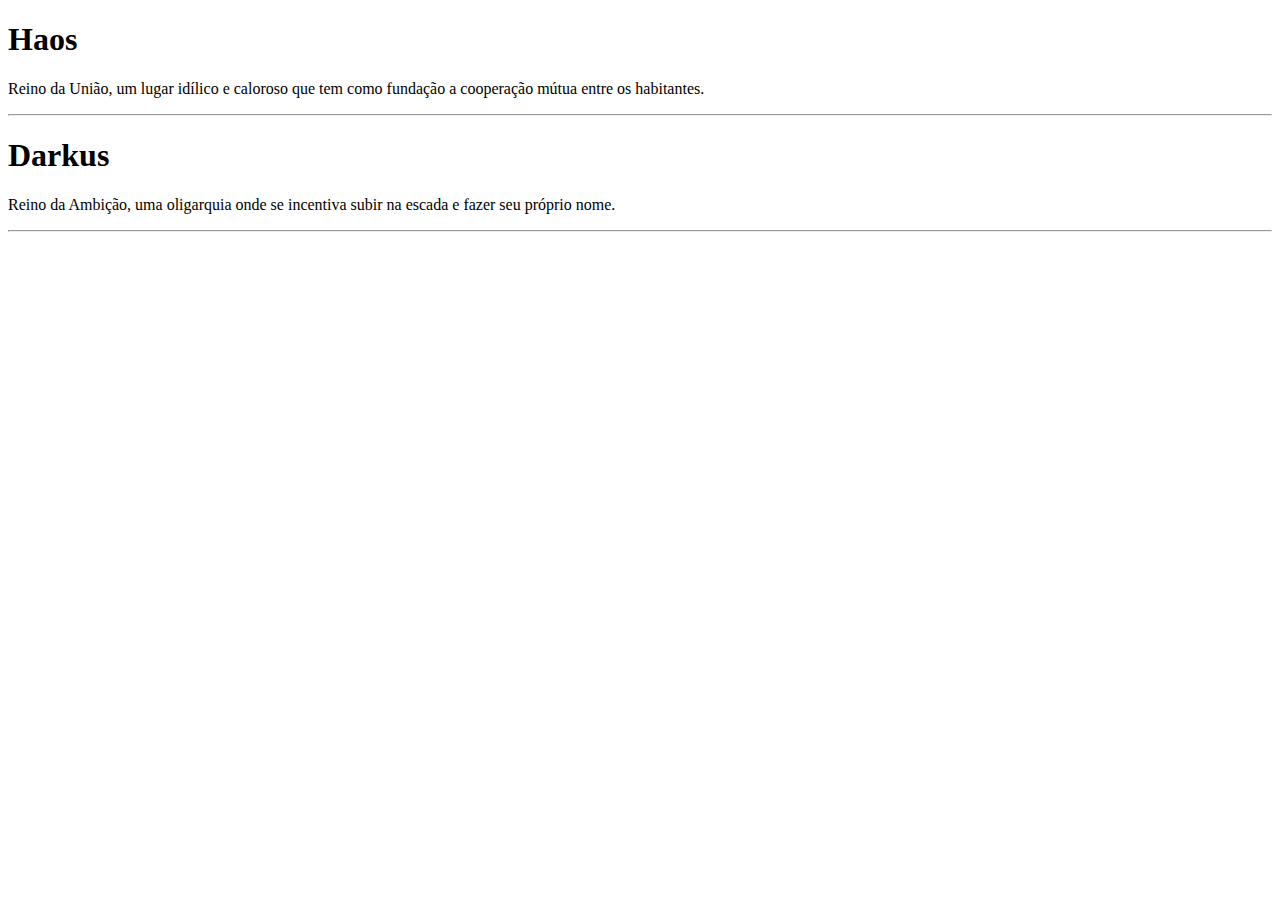
<file: tr001/index.html>
<!DOCTYPE html>
<html lang="pt-br">
<head>
    <meta charset="UTF-8">
    <meta http-equiv="X-UA-Compatible" content="IE=edge">
    <meta name="viewport" content="width=device-width, initial-scale=1.0">
    <title>Paragrafos, quebras e linhas horizontais</title>
</head>
<body>

    <h1>Haos</h1>
    <p>Reino da União, um lugar idílico e caloroso que tem como fundação a cooperação mútua entre os habitantes.</p>
    <hr>
    <h1>Darkus</h1>
    <p>Reino da Ambição, uma oligarquia onde se incentiva subir na escada e fazer seu próprio nome.</p>
    <hr>

    
</body>
</html>
</file>
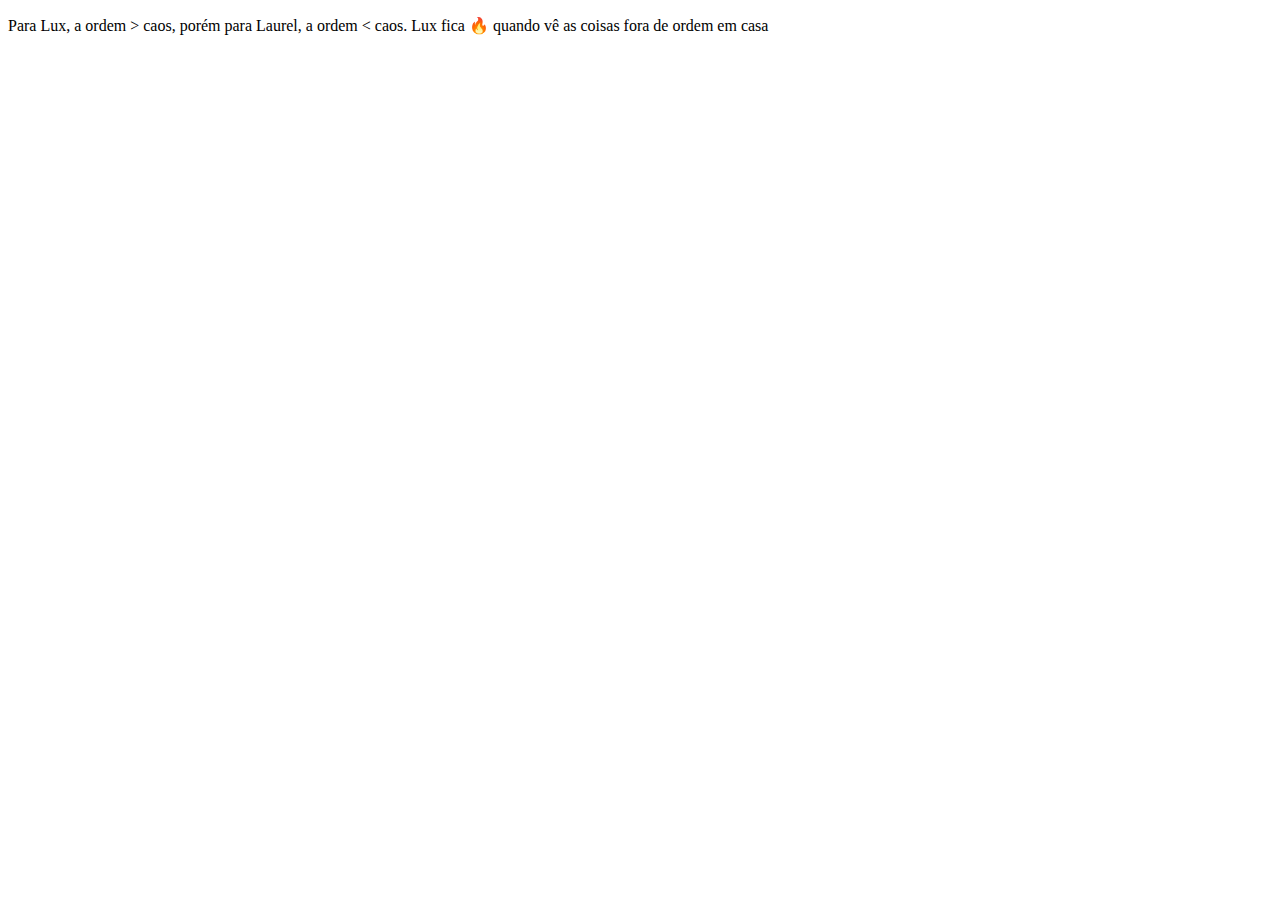
<file: tr002/index.html>
<!DOCTYPE html>
<html lang="pt-br">
<head>
    <meta charset="UTF-8">
    <meta http-equiv="X-UA-Compatible" content="IE=edge">
    <meta name="viewport" content="width=device-width, initial-scale=1.0">
    <title>Emojis</title>
</head>
<body>

    <p>Para Lux, a ordem &gt; caos, porém para Laurel, a ordem &lt; caos. Lux fica 🔥 quando vê as coisas fora de ordem em casa</p>
    
</body>
</html>
</file>
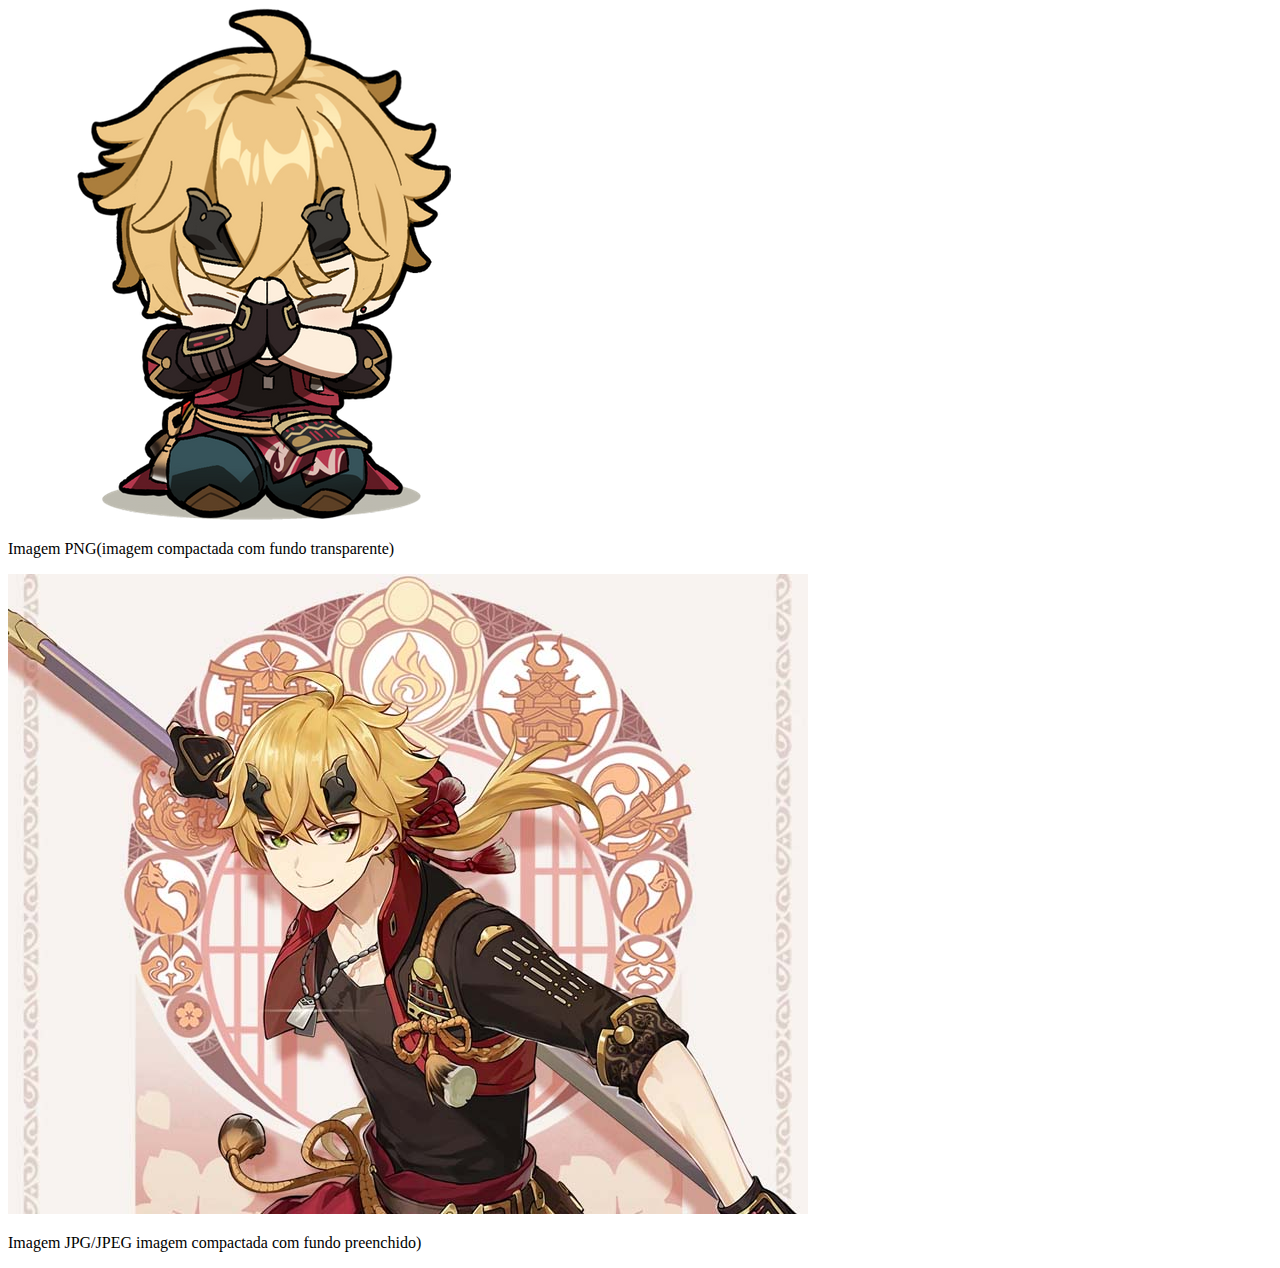
<file: tr003/index.html>
<!DOCTYPE html>
<html lang="pt-br">
<head>
    <meta charset="UTF-8">
    <meta http-equiv="X-UA-Compatible" content="IE=edge">
    <meta name="viewport" content="width=device-width, initial-scale=1.0">
    <link rel="shortcut icon" href="imagens/favicon.ico" type="image/x-icon">
    <title>Imagens e favicon</title>
</head>
<body>

    <img src="imagens/img1.png" alt="thoma png">
    <p>Imagem PNG&#40;imagem compactada com fundo transparente&#41;</p>

    <img src="imagens/img2.jpg" alt="thoma jpg">
    <p>Imagem JPG/JPEG&#10;imagem compactada com fundo preenchido&#41;</p>
    
</body>
</html>
</file>
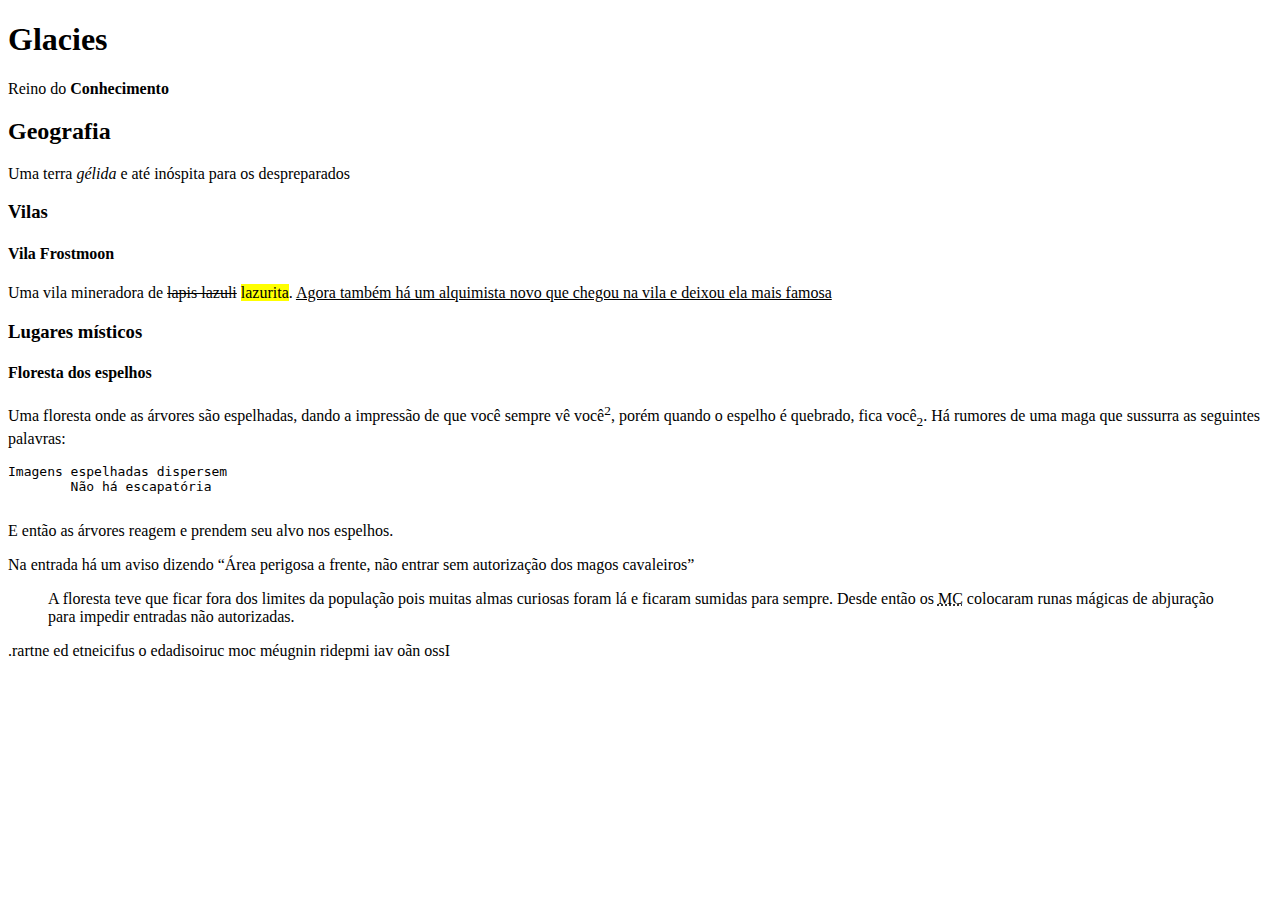
<file: tr004/index.html>
<!DOCTYPE html>
<html lang="pt-br">
<head>
    <meta charset="UTF-8">
    <meta http-equiv="X-UA-Compatible" content="IE=edge">
    <meta name="viewport" content="width=device-width, initial-scale=1.0">
    <title>Hierarquia de título e formatações</title>
</head>
<body>

    <h1>Glacies</h1>

    <p>Reino do <strong>Conhecimento</strong></p>

    <h2>Geografia</h2>

    <p>Uma terra <em>gélida</em> e até inóspita para os despreparados</p>

    <h3>Vilas</h3>

    <h4>Vila Frostmoon</h4>

    <p>Uma vila mineradora de  <del>lapis lazuli</del> <mark>lazurita</mark>. <ins>Agora também há um alquimista novo que chegou na vila e deixou ela mais famosa</ins></p>

    <h3>Lugares místicos</h3>

    <h4>Floresta dos espelhos</h4>
    <p>Uma floresta onde as árvores são espelhadas, dando a impressão de que você sempre vê você<sup>2</sup>, porém quando o espelho é quebrado, fica você<sub>2</sub>. Há rumores de uma maga que sussurra as seguintes palavras:
         <pre><code>Imagens espelhadas dispersem
        Não há escapatória
        </code></pre>
     E então as árvores reagem e prendem seu alvo nos espelhos.</p>
    <p>Na entrada há um aviso dizendo <q>Área perigosa a frente, não entrar sem autorização dos magos cavaleiros</q></p>

    <blockquote cite="#">A floresta teve que ficar fora dos limites da população pois muitas almas curiosas foram lá e ficaram sumidas para sempre. Desde então os <abbr title="Magos Cavaleiros">MC</abbr> colocaram runas mágicas de abjuração para impedir entradas não autorizadas.</blockquote>

    <p><bdo dir="rtl">Isso não vai impedir ninguém com curiosidade o suficiente de entrar.</bdo></p>

    
</body>
</html>
</file>
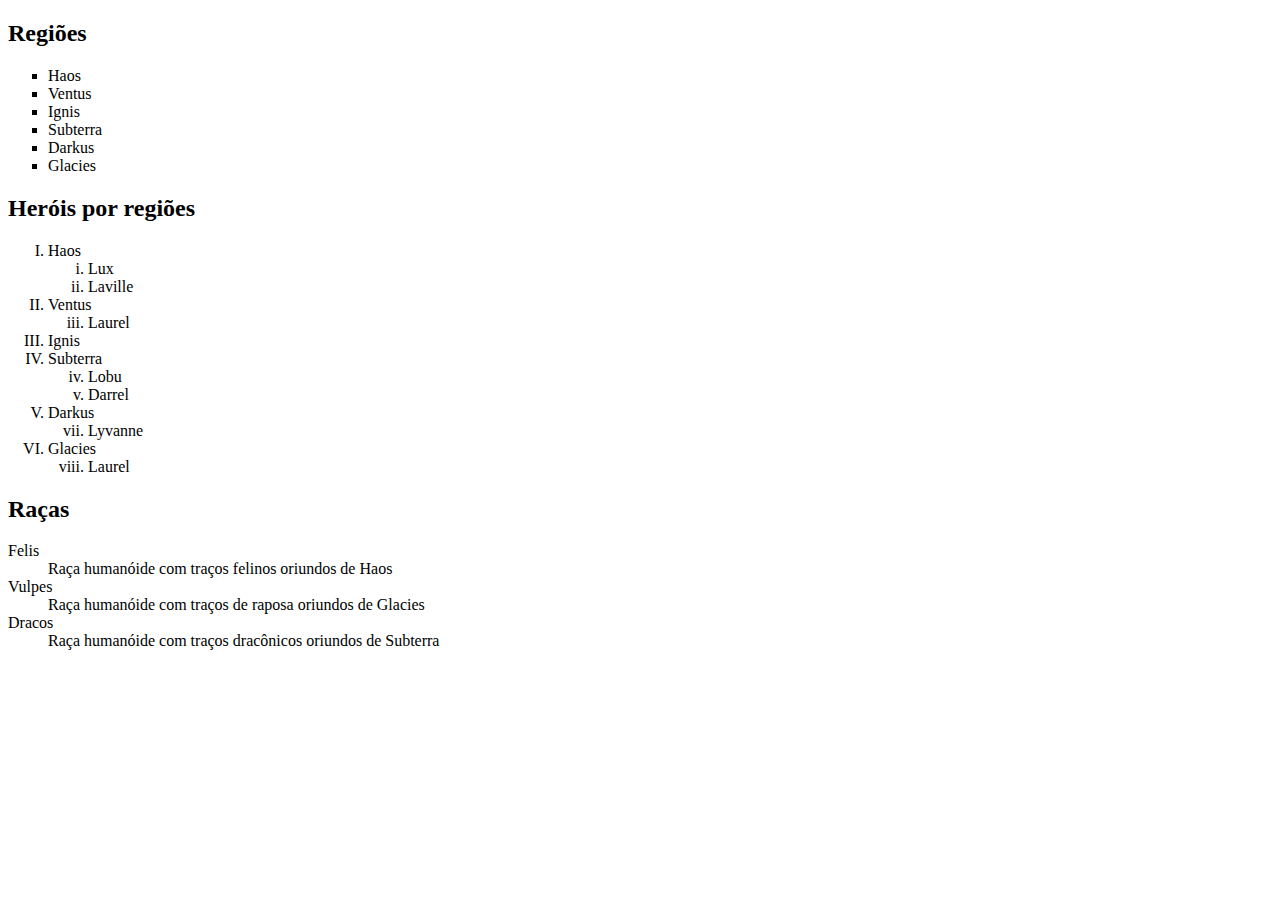
<file: tr005/index.html>
<!DOCTYPE html>
<html lang="pt-br">
<head>
    <meta charset="UTF-8">
    <meta http-equiv="X-UA-Compatible" content="IE=edge">
    <meta name="viewport" content="width=device-width, initial-scale=1.0">
    <title>Listas ordenadas e não ordenadas</title>
</head>
<body>

    <h2>Regiões</h2>
    <ul type="square">
        <li>Haos</li>
        <li>Ventus</li>
        <li>Ignis</li>
        <li>Subterra</li>
        <li>Darkus</li>
        <li>Glacies</li>
    </ul>

    <h2>Heróis por regiões</h2>
    <ol type="I">
        <li>Haos</li>
        <ol type = "i">
            <li>Lux</li>
            <li>Laville</li>
        </ol>

        <li>Ventus</li>
        <ol type="i" start="3">
            <li>Laurel</li>
        </ol>

        <li>Ignis</li>

        <li>Subterra</li>
        <ol type="i" start="4">
            <li>Lobu</li>
            <li>Darrel</li>
        </ol>

        <li>Darkus</li>
        <ol type="i" start="7">
            <li>Lyvanne</li>
        </ol>

        <li>Glacies</li>
        <ol type="i" start="8">
            <li>Laurel</li>
        </ol>
    </ol>

    <h2>Raças</h2>
    <dl>
        <dt>Felis</dt>
        <dd>Raça humanóide com traços felinos oriundos de Haos</dd>

        <dt>Vulpes</dt>
        <dd>Raça humanóide com traços de raposa oriundos de Glacies</dd>

        <dt>Dracos</dt>
        <dd>Raça humanóide com traços dracônicos oriundos de Subterra</dd>
    </dl>
    
</body>
</html>
</file>
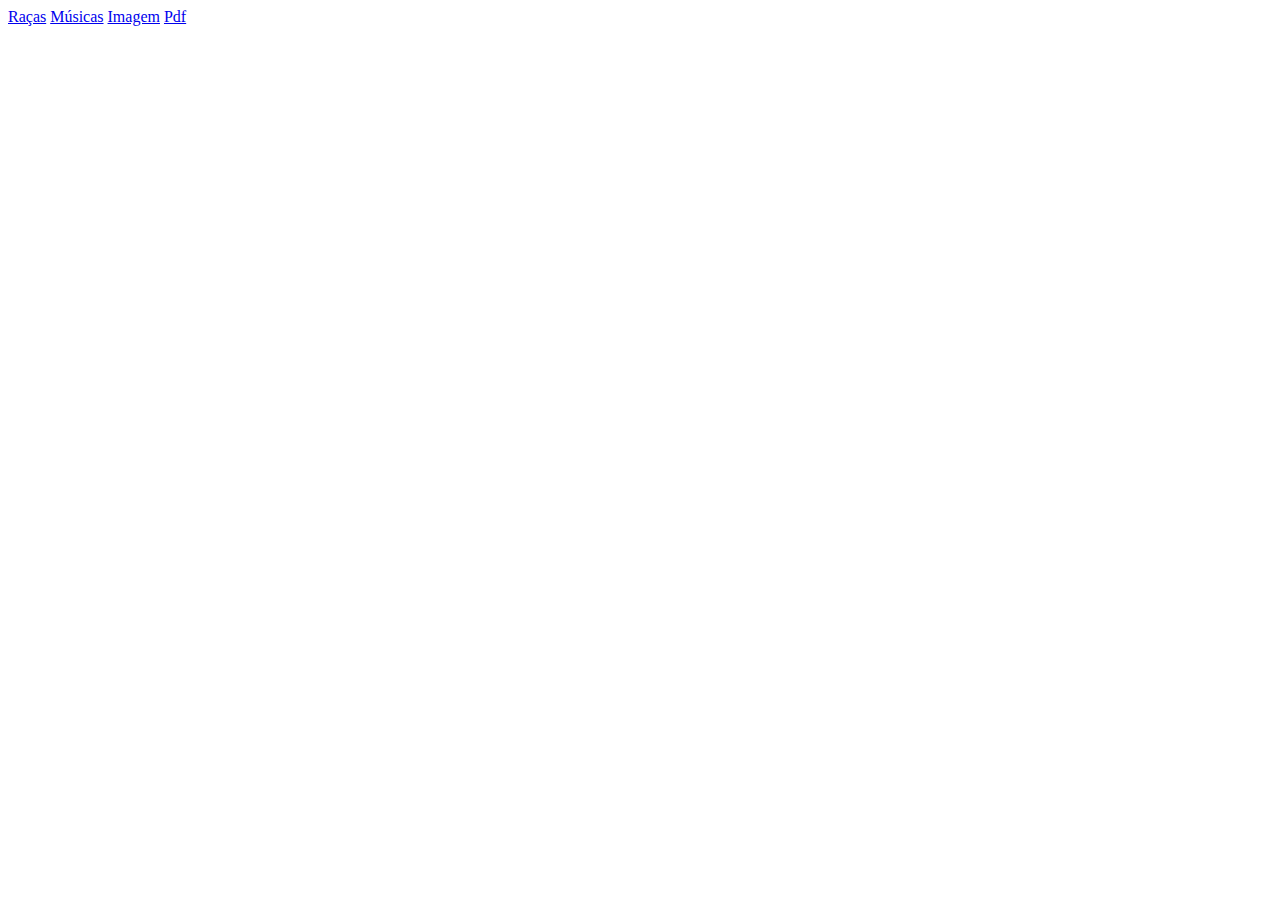
<file: tr006/index.html>
<!DOCTYPE html>
<html lang="pt-br">
<head>
    <meta charset="UTF-8">
    <meta http-equiv="X-UA-Compatible" content="IE=edge">
    <meta name="viewport" content="width=device-width, initial-scale=1.0">
    <title>Links</title>
</head>
<body>


    <a href="race.html" target="_top" rel="next" hreflang="pt-br">Raças</a>

    <a href="https://www.youtube.com/watch?v=XwKmoTRUz_Y&pp=ygUiZ2Vuc2hpbiBpbXBhY3QgcmlwcGxlcyBvZiBkYXlkcmVhbQ%3D%3D" target="_blank" rel="external">Músicas</a>

    <a href="imagens/img1.png" download="img1.png" type="image/png">Imagem</a>

    <a href="pdfs/pdf1.pdf" download="pdf1.pdf" type="application/pdf">Pdf</a>


    
</body>
</html>
</file>
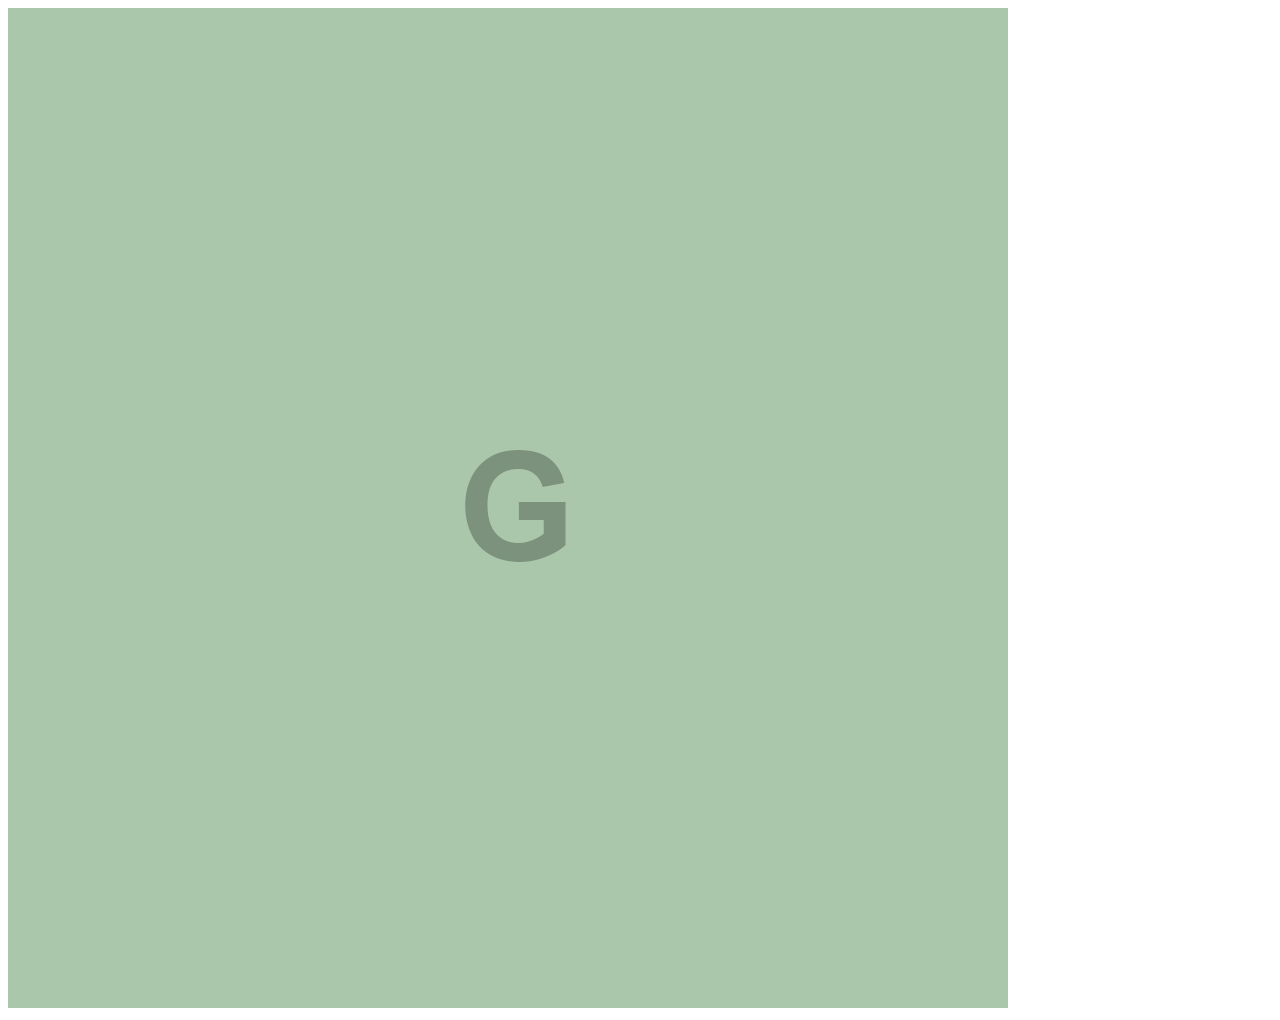
<file: tr007/index.html>
<!DOCTYPE html>
<html lang="pt-br">
<head>
    <meta charset="UTF-8">
    <meta http-equiv="X-UA-Compatible" content="IE=edge">
    <meta name="viewport" content="width=device-width, initial-scale=1.0">
    <title>Imagens dinâmicas</title>
</head>
<body>

    <picture>

        <source media="(max-width: 700px)" srcset="imagens/foto-p.png" type="image/png">

        <source media="(max-width: 1050px)" srcset="imagens/foto-m.png" type="image/png">

        

        <img src="imagens/foto-g.png" alt="imagem grande">
    </picture>

    
</body>
</html>
</file>
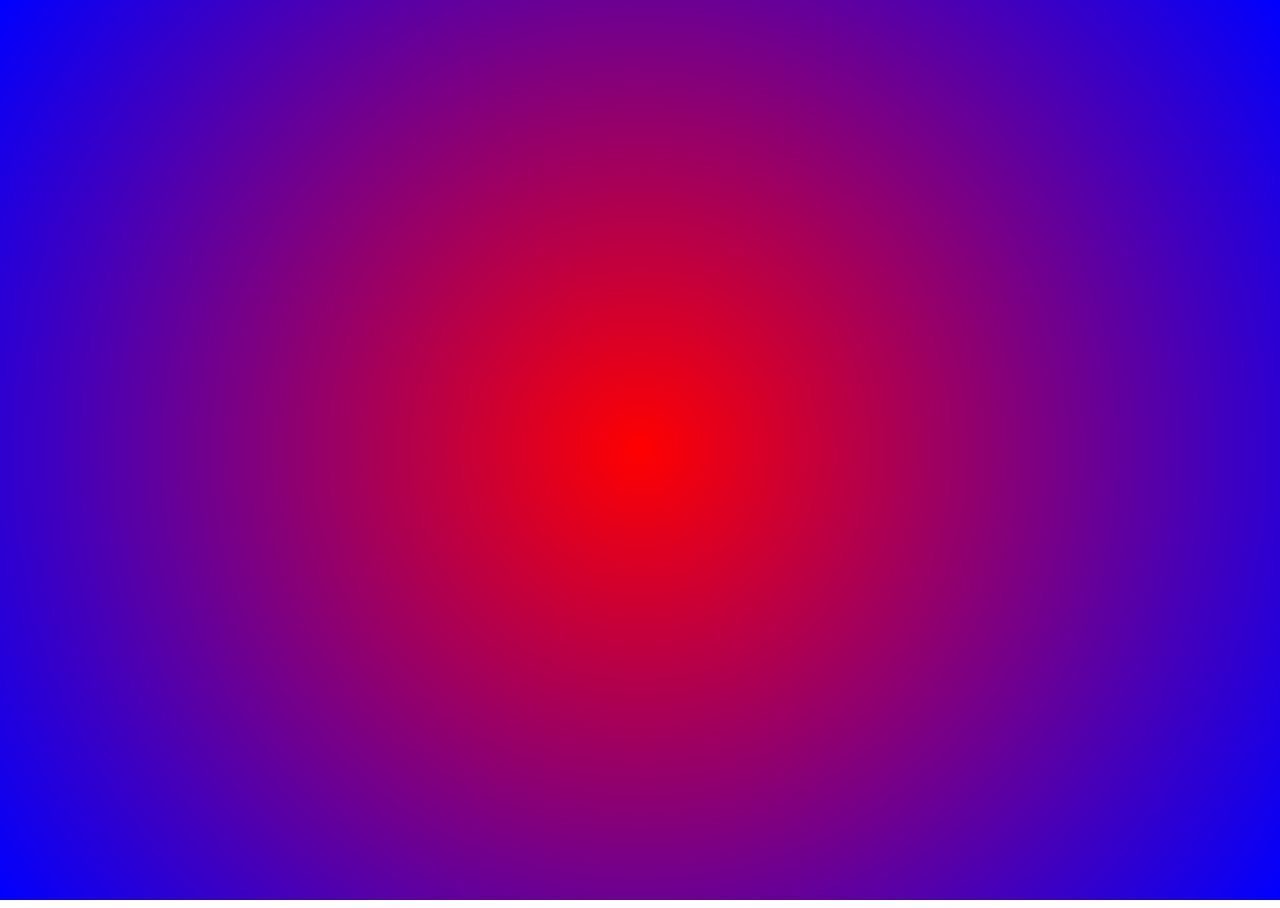
<file: tr009/index.html>
<!DOCTYPE html>
<html lang="pt-br">
<head>
    <meta charset="UTF-8">
    <meta http-equiv="X-UA-Compatible" content="IE=edge">
    <meta name="viewport" content="width=device-width, initial-scale=1.0">
    <title>Estilos CSS</title>
    <link rel="stylesheet" href="style.css">
    <style>
        *{
            height: 100%;
            background-image: radial-gradient(circle, red, blue);
            background-attachment: fixed;
            font-size: large;
            font-family: Arial, Helvetica, sans-serif;
        }
    </style>
</head>
<body>

    <!--
    <h1>Subterra</h1>

    <p>Reino da Força, lar de criaturas colossais, terrenos montanhosos e rígidos e pessoas batalhadoras</p>

    <h1>Glacies</h1>

    <p>Terra do Conhecimento, uma terra gélida onde a energia arcana flui com maior intensidade, onde a grande fonte de mana do continente inteiro reside</p>
-->
    
</body>
</html>
</file>
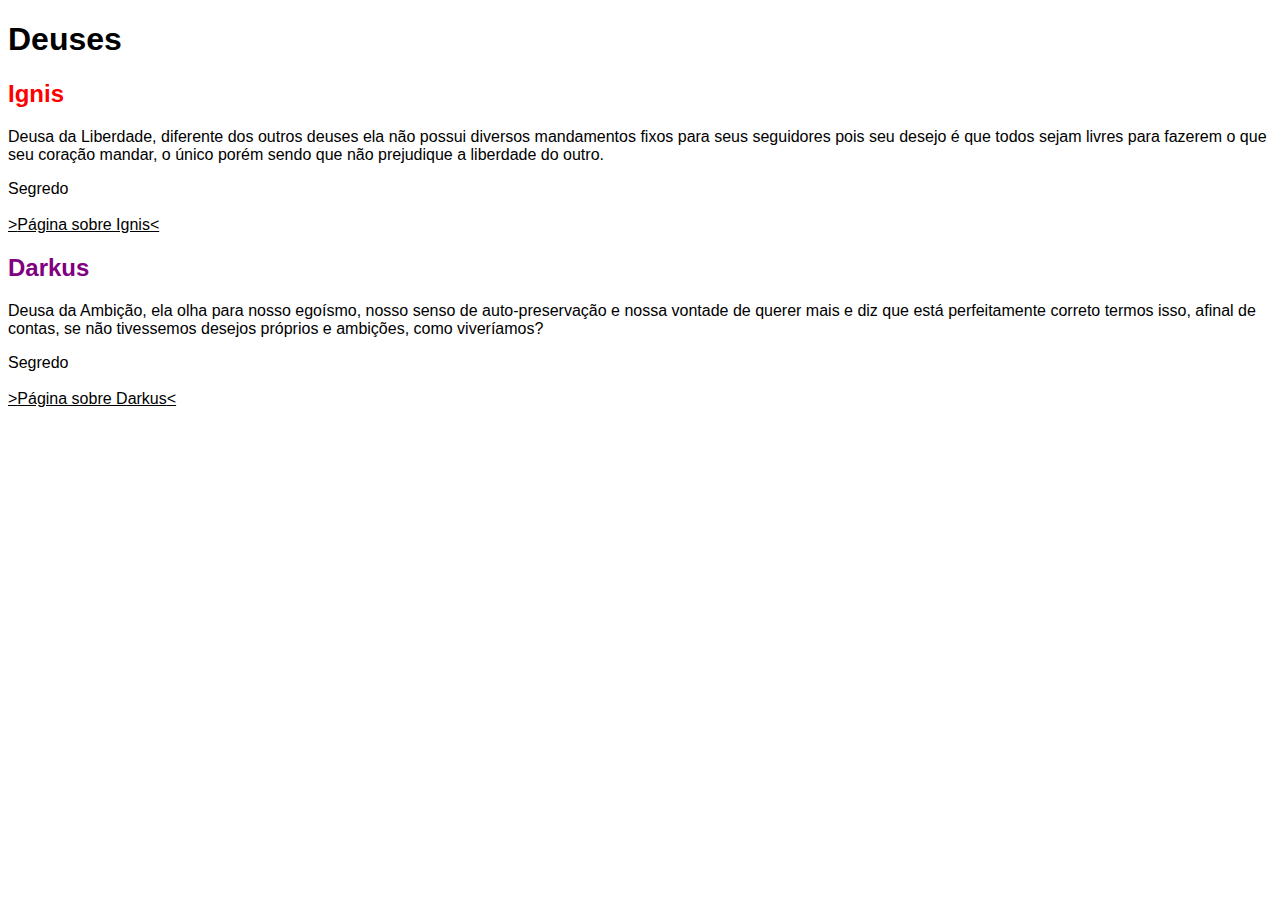
<file: tr010/index.html>
<!DOCTYPE html>
<html lang="pt-br">
<head>
    <meta charset="UTF-8">
    <meta http-equiv="X-UA-Compatible" content="IE=edge">
    <meta name="viewport" content="width=device-width, initial-scale=1.0">
    <title>Pseudo-Elementos e pseudo-classes</title>
    <style>

        body{
            font-family: Arial, Helvetica, sans-serif;
        }

        #ignis{
            color: red;
        }

        #darkus{
            color: purple;
        }

        div > p{
            display: none;
        }

        div:hover > p{
            display: block;
        } 

        a{
            
            color: black;
        }

        a:hover{
            color: royalblue;
        }

        a::before{

            content: '>';
        }

        a::after{
            content: '<';
            
        }

        /*a:visited{
            color: red;
        }*/

     




    </style>
</head>
<body>

    <h1>Deuses</h1>

    <h2 id="ignis">Ignis</h2>

    <p>Deusa da Liberdade, diferente dos outros deuses ela não possui diversos mandamentos fixos para seus seguidores pois seu desejo é que todos sejam livres para fazerem o que seu coração mandar, o único porém sendo que não prejudique a liberdade do outro.</p>

    <div class="segredo">
    Segredo
        
    <p>Mesmo ela tendo uma personalidade aparentemente boba e livre de preocupções, ela é bem esperta e entende mais das coisas do que aparenta.</p>

    </div>

    <br>

    <a href="#">Página sobre Ignis</a>

    <h2 id="darkus">Darkus</h2>

    <p>Deusa da Ambição, ela olha para nosso egoísmo, nosso senso de auto-preservação e nossa vontade de querer mais e diz que está perfeitamente correto termos isso, afinal de contas, se não tivessemos desejos próprios e ambições, como viveríamos?</p>

    <div class="segredo">
    Segredo

        <p>Mesmo parecendo a deusa mais antagonista do panteão, Darkus se importa com o equilíbrio tanto quanto seus iguais, mesmo que se ideal aparente ser o mais passivo de corrupção, é algo intrísico da vida mortal.</p>

    </div>

    <br>
    <a href="#">Página sobre Darkus</a>
    
    
</body>
</html>
</file>
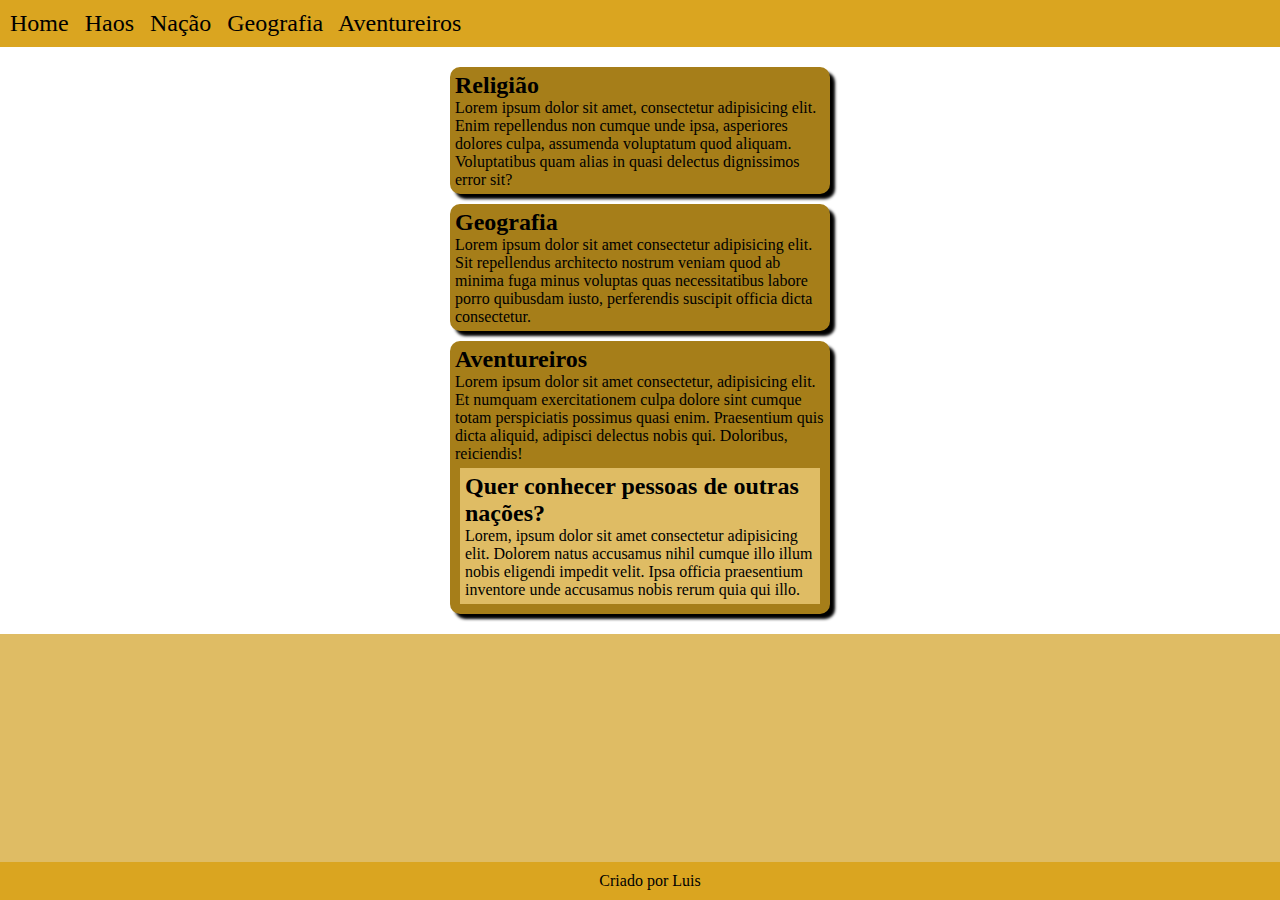
<file: tr011/index.html>
<!DOCTYPE html>
<html lang="pt-br">
<head>
    <meta charset="UTF-8">
    <meta http-equiv="X-UA-Compatible" content="IE=edge">
    <meta name="viewport" content="width=device-width, initial-scale=1.0">
    <title>Caixas e modelos de caixas</title>
    <style>

:root{
    --cor1: #59440D;
    --cor2: #DFBC64;
    --cor3: #DAA520;
    --cor4: #594B28;
    --cor5: #A67E19;

}

*{
    margin: 0px;
    padding: 0px;
}

body{
    
    background-color: #DFBC64;
}

nav{
    font-size: 1.5em;
    padding: 10px;
    background-color: var(--cor3);
}

nav > a{
    text-decoration: none;
    color: black;
    padding: 10px;
    padding-left: 0px;
}

nav > a:hover{
    background-color: var(--cor2);
    transition-duration: .5s;
}

main{

    
    margin:auto;
    background-color: white;

}

section{
    margin: auto;
    width: 400px;
    padding: 10px;
}

article{

    padding: 5px;
    margin: 10px;
    background-color: var(--cor5);
    border-radius: 10px;
    box-shadow: 5px 5px 3px black;

}

aside#interna{
    background-color: var(--cor2);
    margin: 5px;
    padding: 5px;
}

footer{
    background-color: var(--cor3);
    position: absolute;
    width: 100%;
    bottom: 0px;
    padding: 10px;
    text-align: center;
}

/*aside#externa{

    width: 120px;
    background-color: #DFBC64;
    position: relative;
    padding: 5px;

}*/

    </style>
</head>
<body>

    <header>
        <nav>
            <a href="#">Home</a>
            <a href="#">Haos</a>
            <a href="#">Nação</a>
            <a href="#">Geografia</a>
            <a href="#">Aventureiros</a>
        </nav>
    </header>

    <main>

        <section>
            <article>
                <h2>Religião</h2>
                <p>Lorem ipsum dolor sit amet, consectetur adipisicing elit. Enim repellendus non cumque unde ipsa, asperiores dolores culpa, assumenda voluptatum quod aliquam. Voluptatibus quam alias in quasi delectus dignissimos error sit?</p>
            </article>

            <article>
                <h2>Geografia</h2>
                <p>Lorem ipsum dolor sit amet consectetur adipisicing elit. Sit repellendus architecto nostrum veniam quod ab minima fuga minus voluptas quas necessitatibus labore porro quibusdam iusto, perferendis suscipit officia dicta consectetur.</p>
            </article>

            <article>
                <h2>Aventureiros</h2>
                <p>Lorem ipsum dolor sit amet consectetur, adipisicing elit. Et numquam exercitationem culpa dolore sint cumque totam perspiciatis possimus quasi enim. Praesentium quis dicta aliquid, adipisci delectus nobis qui. Doloribus, reiciendis!</p>

                <aside id="interna">
                    <h2>Quer conhecer pessoas de outras nações?</h2>
                    <p>Lorem, ipsum dolor sit amet consectetur adipisicing elit. Dolorem natus accusamus nihil cumque illo illum nobis eligendi impedit velit. Ipsa officia praesentium inventore unde accusamus nobis rerum quia qui illo.</p>
                </aside>
            </article>
        </section>

       <!-- <aside id="externa">
            <h2>Outras nações te esperam!</h2>
            <p>Lorem ipsum dolor sit, amet consectetur adipisicing elit. Distinctio, necessitatibus consequatur soluta numquam excepturi nesciunt qui neque fuga tempora modi odio itaque, veniam veritatis nulla! Pariatur itaque magnam labore id.</p>
        </aside> -->


    </main>

    <footer>
        <p>Criado por Luis</p>
    </footer>

    
</body>
</html>
</file>
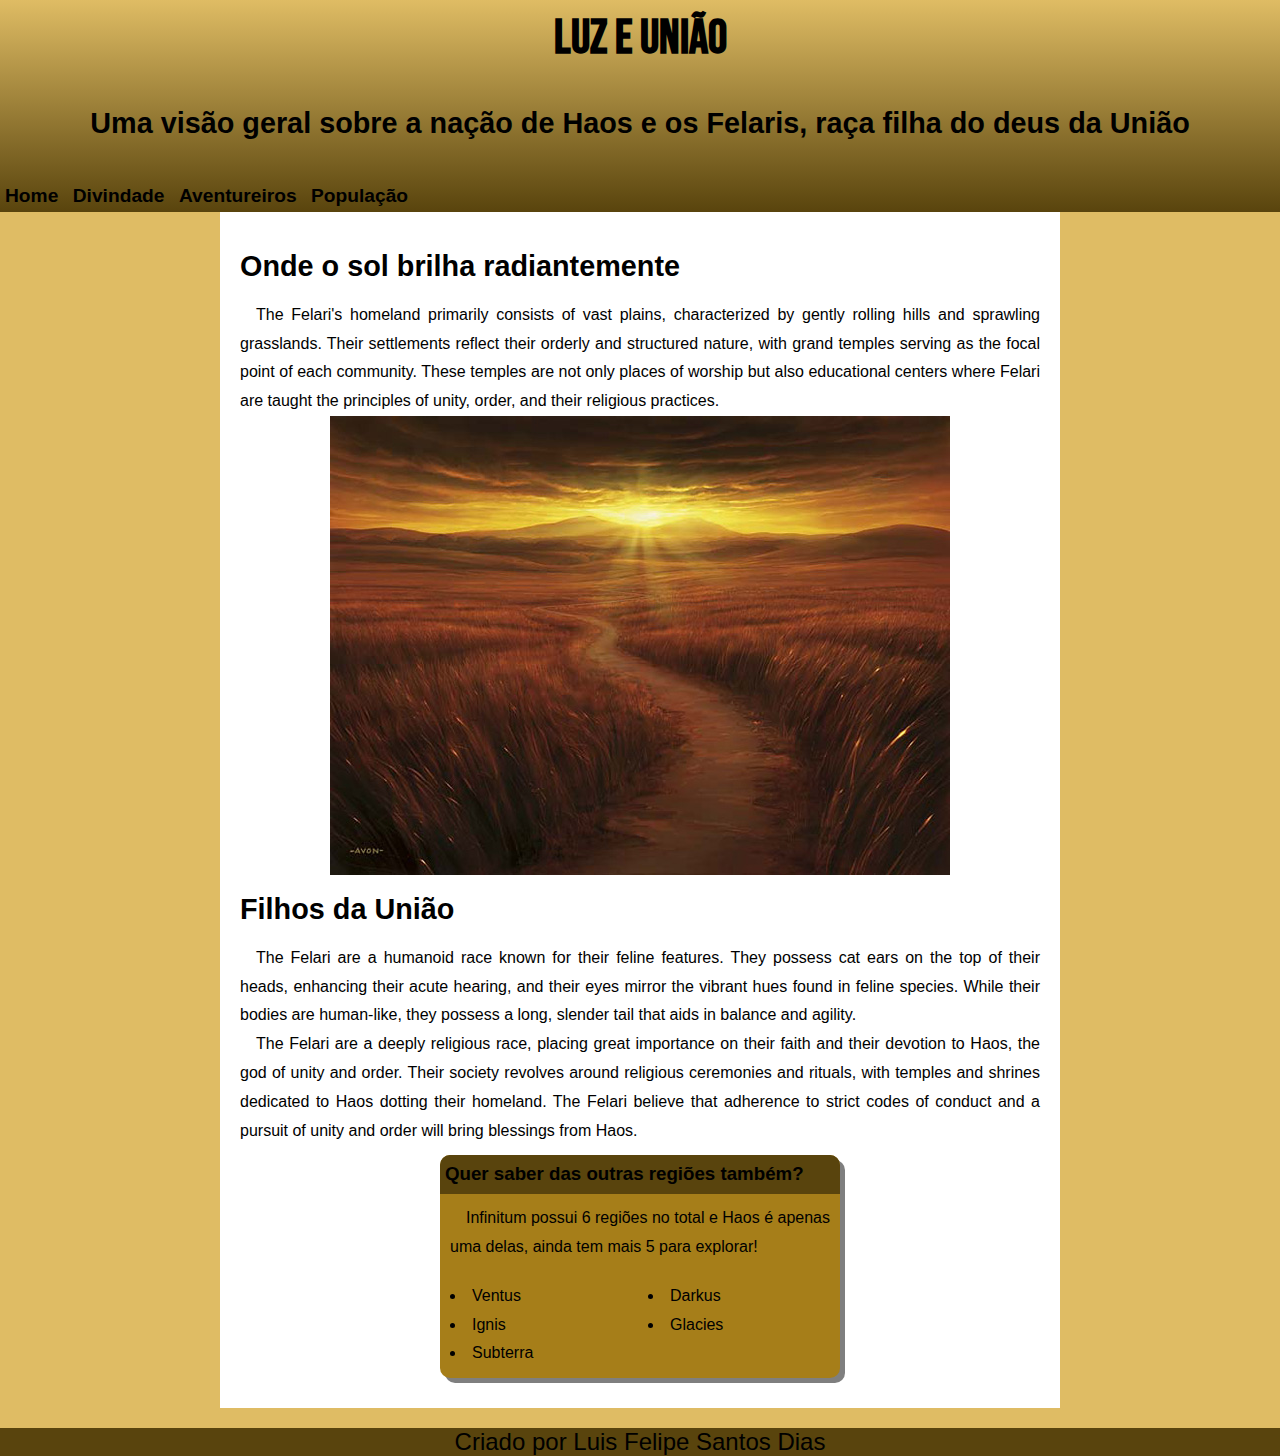
<file: tr012/haos.html>
<!DOCTYPE html>
<html lang="pt-br">
<head>
    <meta charset="UTF-8">
    <meta name="viewport" content="width=device-width, initial-scale=1.0">
    <title>Haos</title>
    <link rel="stylesheet" href="style.css">
</head>
<body>

    <header>

        <h1>Luz e União</h1>
        <h2>Uma visão geral sobre a nação de Haos e os Felaris, raça filha do deus da União</h2>
    
        <nav>
            <a href="#">Home</a>
            <a href="#">Divindade</a>
            <a href="#">Aventureiros</a>
            <a href="#">População</a>
        </nav>
        
    </header>

    <main>
        <article>
            <h1>Onde o sol brilha radiantemente</h1>

            <p>The Felari's homeland primarily consists of vast plains, characterized by gently rolling hills and sprawling grasslands. Their settlements reflect their orderly and structured nature, with grand temples serving as the focal point of each community. These temples are not only places of worship but also educational centers where Felari are taught the principles of unity, order, and their religious practices.</p>

            <picture>
                <source media="(max-width: 700px)" srcset="imagens/haosp.jpg" type="image/jpg">

                <img src="imagens/haos.jpg" alt="regiao">
            </picture>

            <h2>Filhos da União</h2>

            <p> 
                The Felari are a humanoid race known for their feline features. They possess cat ears on the top of their heads, enhancing their acute hearing, and their eyes mirror the vibrant hues found in feline species. While their bodies are human-like, they possess a long, slender tail that aids in balance and agility. 
            </p>
            <p>
                The Felari are a deeply religious race, placing great importance on their faith and their devotion to Haos, the god of unity and order. Their society revolves around religious ceremonies and rituals, with temples and shrines dedicated to Haos dotting their homeland. The Felari believe that adherence to strict codes of conduct and a pursuit of unity and order will bring blessings from Haos.
            </p>

            <aside>
                <h3>Quer saber das outras regiões também?</h3>

                <p>Infinitum possui 6 regiões no total e Haos é apenas uma delas, ainda tem mais 5 para explorar!</p>

                <ul>
                    <li>Ventus</li>
                    <li>Ignis</li>
                    <li>Subterra</li>
                    <li>Darkus</li>
                    <li>Glacies</li>
                </ul>

            </aside>
        </article>
    </main>

    <footer>
        <p>Criado por Luis Felipe Santos Dias</p>
    </footer>
    
</body>
</html>
</file>
<file: tr009/style.css>
@charset "UTF-8";

h1{
    color: aqua;
    font-style: italic;
}

p{
    font-weight: bold;
    color:cornflowerblue;
}
</file>
<file: tr012/style.css>
@charset "UTF-8";

@import url('https://fonts.googleapis.com/css2?family=Bebas+Neue&display=swap');

:root{
    --cor1: #59440D;
    --cor2: #DFBC64;
    --cor3: #DAA520;
    --cor4: #594B28;
    --cor5: #A67E19;
    --fonte0: Arial, Helvetica, sans-serif;
    --fonte1: Bebas Neue, cursive;
}

*{
    font-family: var(--fonte0);
    margin: 0px;
    padding: 0px;
}

body{
    background-color: var(--cor2);
}

header{
    background-image: linear-gradient(to bottom, var(--cor2), var(--cor1));
}

header h1{
    font-size: 3em;
    font-family: Bebas Neue, cursive;
    text-align: center;
    padding: 10px;
}

header h2{

    padding: 10px;
    padding-bottom: 20px;
    text-align: center;

}

nav{
    padding: 5px;
    padding-left: 0px;
}

nav a{
    font-weight: bold;
    font-size: 1.2em;
    padding: 5px;
    text-decoration: none;
    color: black;
}

nav a:hover{
    transition-duration: .5s;
    background-color: var(--cor2);
}

main{

    background-color: white;
    min-width: 400px;
    max-width: 800px;
    margin: auto;
    margin-bottom: 20px;
    padding: 20px;
    text-align: justify;
    line-height: 1.8em;

}

main img{
    display: block;
    margin: auto;
}


main h1, h2{

margin: 20px 0px;
font-size: 1.8em;

}

main p{
    text-indent: 16px;
}

aside h3{
    background-color: var(--cor1);
    border-radius: 10px 10px 0px 0px;
    padding: 5px;
}

aside{

    margin: 10px auto;
    width: 400px;
    background-color: var(--cor5);
    box-shadow: 5px 5px 0px rgba(0, 0, 0, 0.5);
    border-radius: 10px;
}

aside p{
    padding: 10px;
}

ul{
    padding: 10px;
    columns: 2;
    list-style-position: inside;
}

footer{
    background-color: var(--cor1);
    text-align: center;
    font-size: 1.5em;
}
</file>
